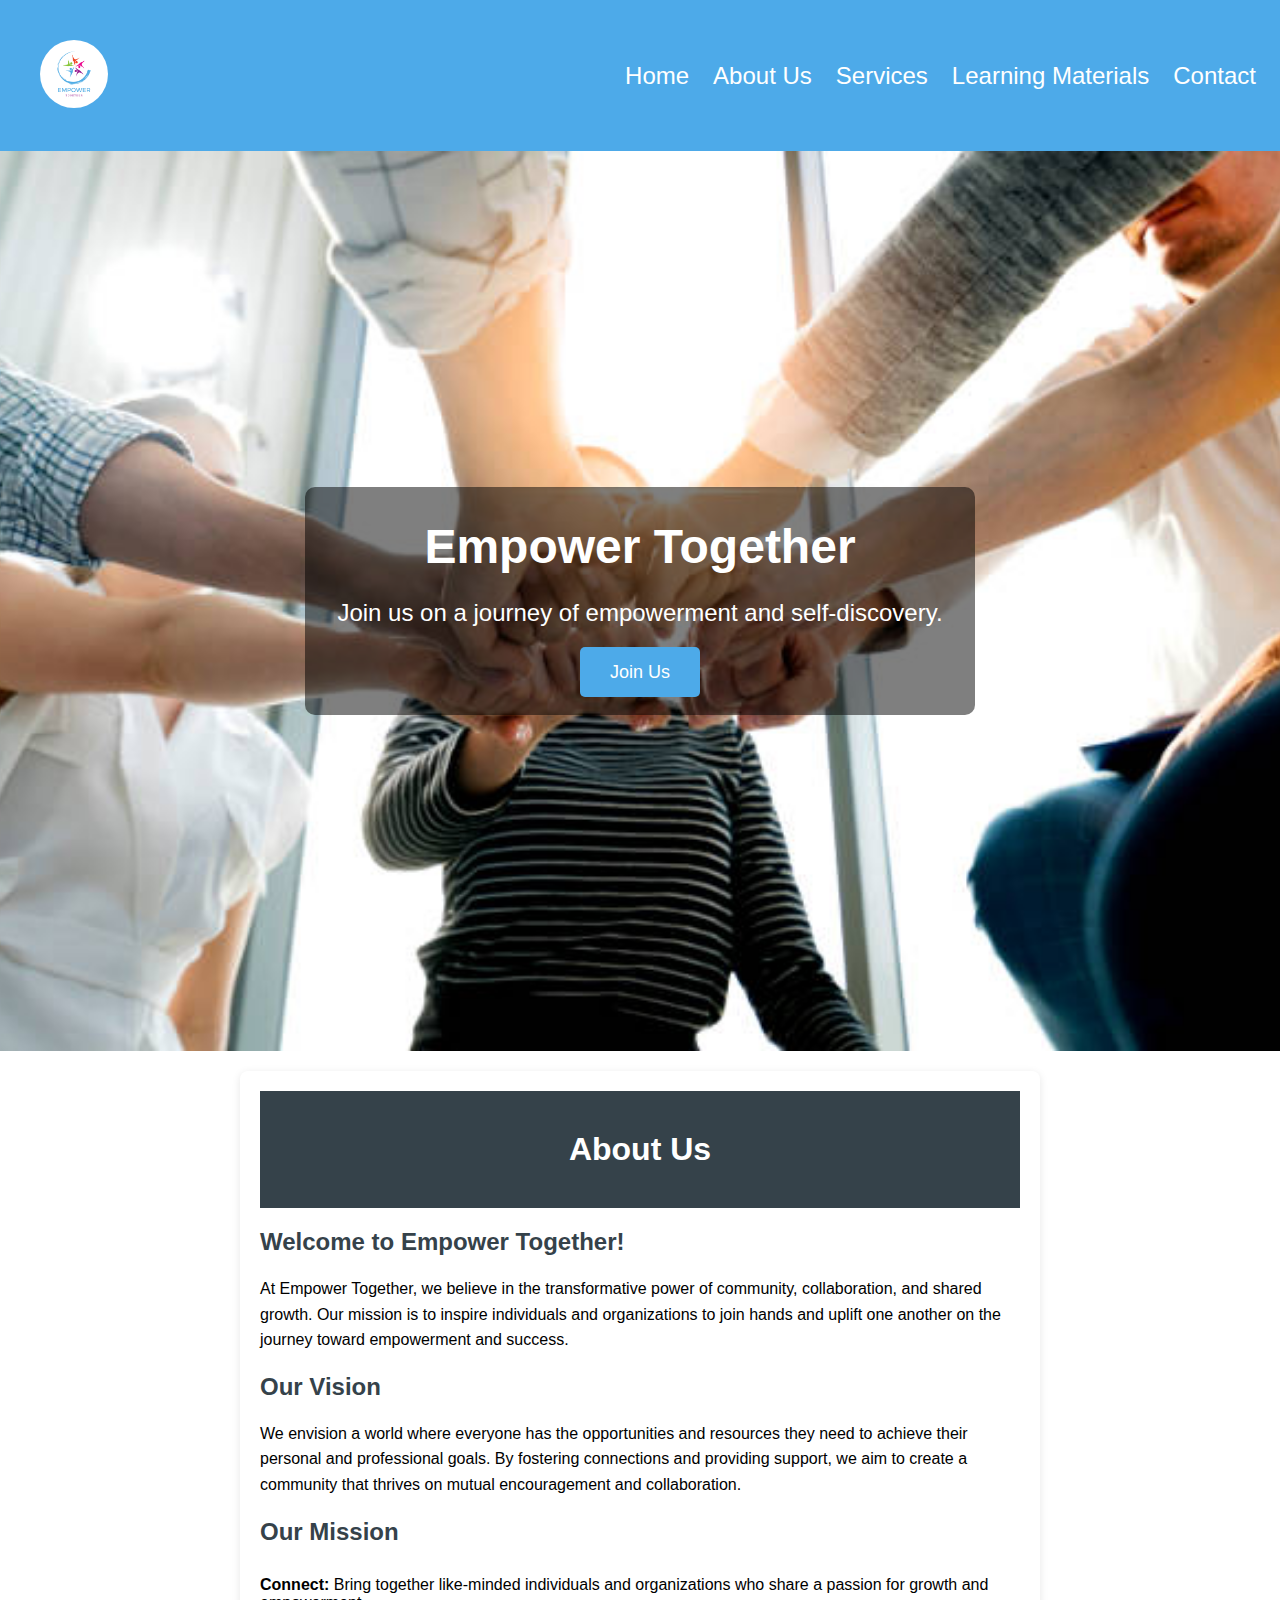
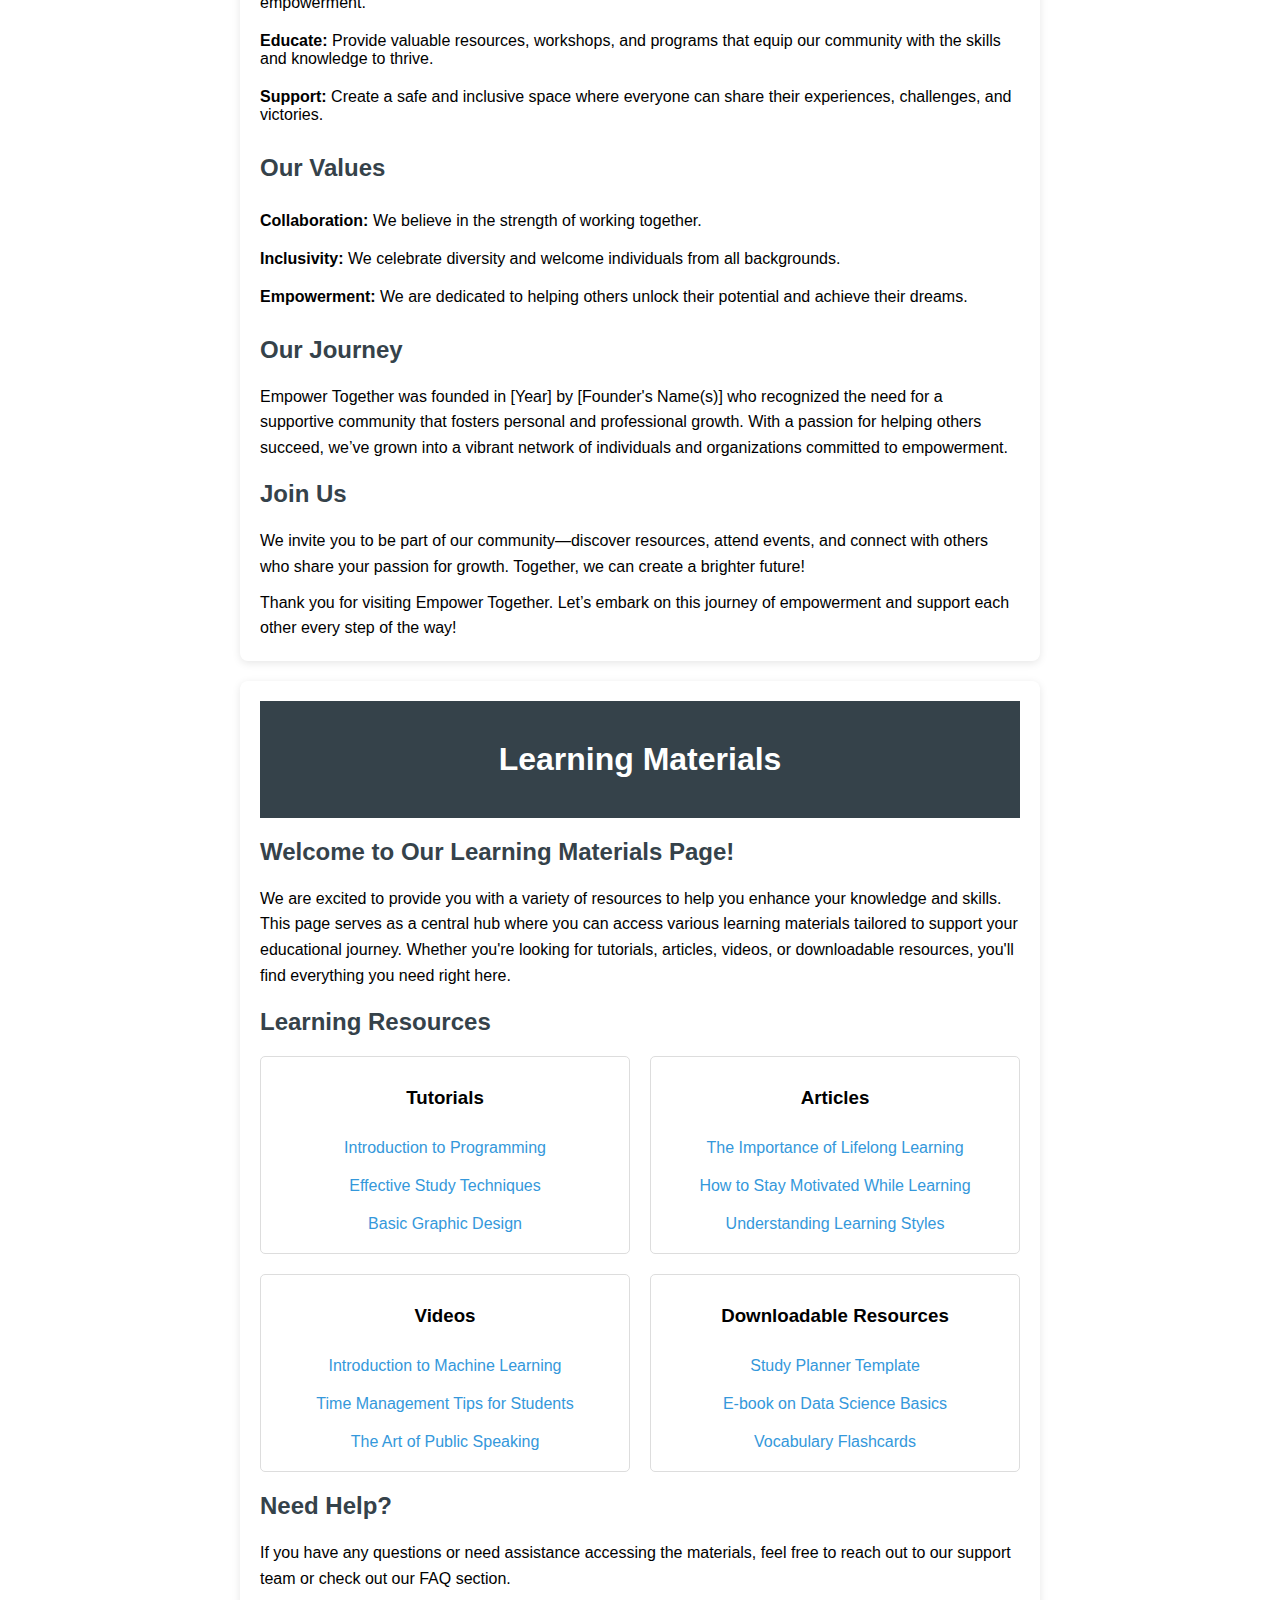
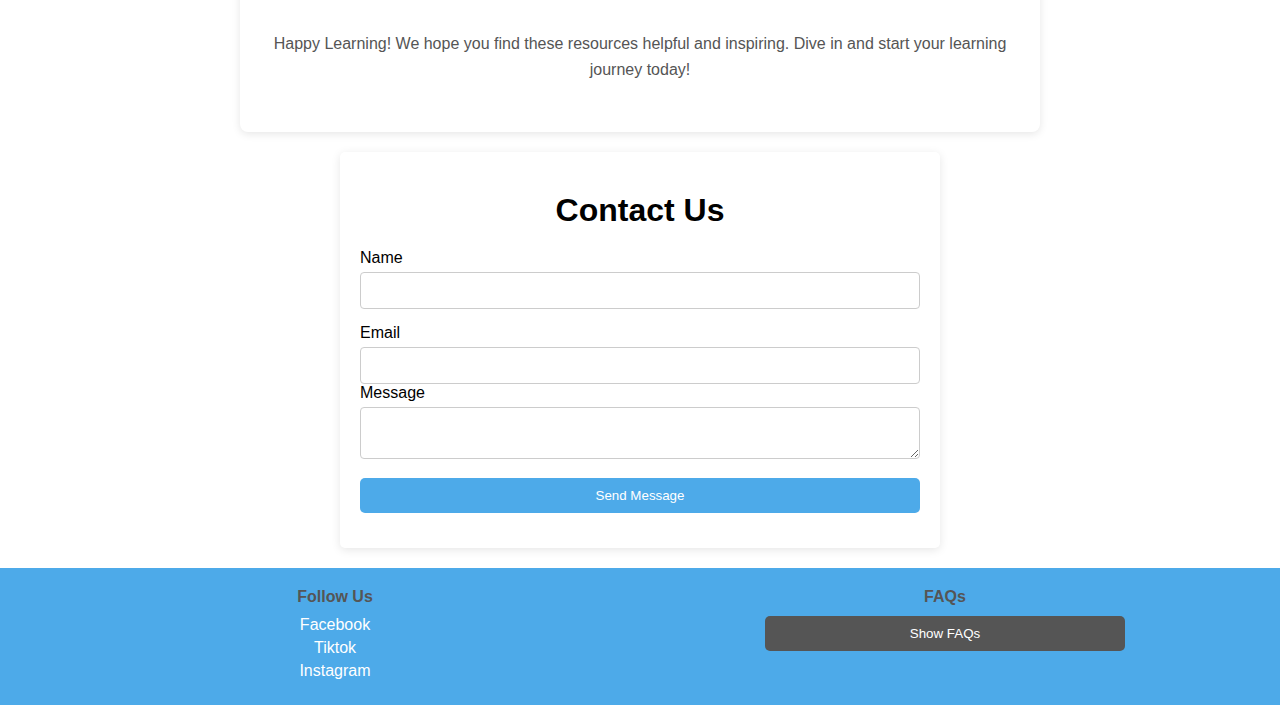
<file: index.html>
<!DOCTYPE html>
<html lang="en">
  <head>
    <meta charset="utf-8">
    <meta name="viewport" content="width=device-width, initial-scale=1.0">
    <meta http-equiv="X-UA-Compatible" content="ie=edge">

    <!--  webpage title  -->
    <title>Empower Together</title>

    <!-- custom css  -->
     <link rel="stylesheet" href="styles.css">

    <link rel="empower icon" href="Blue Elegant Concept Foundation Logo.jpg" type="image/x-icon">
  </head>
  <body>
      <nav class="navbar">
        <div class="logo"><img src="Blue Elegant Concept Foundation Logo.png" alt="logo img" class="logoimg"></div>
        <ul class="nav-links">
          <li><a href="#home">Home</a></li>
          <li><a href="#about">About Us</a></li>
          <li class="dropdown">
            <a href="#services" class="dropbtn">Services</a>
            <div class="dropdown-content">
              <a href="skills.html">Get Skilled</a>
              <a href="employed.html">Get Employed</a>
            </div>
          </li>
          <li><a href="#learning">Learning Materials</a></li>
          <li><a href="#contact">Contact</a></li>
        </ul>
        <div class="hamburger" onclick="toggleMenu()">&#9776;</div>
      </nav>
    

      <!--  HOME PAGE   -->
      <section class="home" id="home">
        <div class="hero">
          <div class="content">
            <h1>Empower Together</h1>
            <p>Join us on a journey of empowerment and self-discovery.</p>
            <a href="#join" class="join-button">Join Us</a>
          </div>
        </div>
      </section>

      <!--  ABOUT PAGE  -->
      <main id="about">

        <div class="title">
          <h1>About Us</h1>
        </div>
        <section class="about-section">
          <h2>Welcome to Empower Together!</h2>
          <p>At Empower Together, we believe in the transformative power of community, collaboration, and shared growth. Our
            mission is to inspire individuals and organizations to join hands and uplift one another on the journey toward
            empowerment and success.</p>
        </section>
      
        <section class="vision-section">
          <h2>Our Vision</h2>
          <p>We envision a world where everyone has the opportunities and resources they need to achieve their personal and
            professional goals. By fostering connections and providing support, we aim to create a community that thrives on
            mutual encouragement and collaboration.</p>
        </section>
      
        <section class="mission-section">
          <h2>Our Mission</h2>
          <ul>
            <li><strong>Connect:</strong> Bring together like-minded individuals and organizations who share a passion for
              growth and empowerment.</li>
            <li><strong>Educate:</strong> Provide valuable resources, workshops, and programs that equip our community with
              the skills and knowledge to thrive.</li>
            <li><strong>Support:</strong> Create a safe and inclusive space where everyone can share their experiences,
              challenges, and victories.</li>
          </ul>
        </section>
      
        <section class="values-section">
          <h2>Our Values</h2>
          <ul>
            <li><strong>Collaboration:</strong> We believe in the strength of working together.</li>
            <li><strong>Inclusivity:</strong> We celebrate diversity and welcome individuals from all backgrounds.</li>
            <li><strong>Empowerment:</strong> We are dedicated to helping others unlock their potential and achieve their
              dreams.</li>
          </ul>
        </section>
      
        <section class="journey-section">
          <h2>Our Journey</h2>
          <p>Empower Together was founded in [Year] by [Founder's Name(s)] who recognized the need for a supportive community
            that fosters personal and professional growth. With a passion for helping others succeed, we’ve grown into a
            vibrant network of individuals and organizations committed to empowerment.</p>
        </section>
      
        <section class="join-us-section">
          <h2>Join Us</h2>
          <p>We invite you to be part of our community—discover resources, attend events, and connect with others who share
            your passion for growth. Together, we can create a brighter future!</p>
          <p>Thank you for visiting Empower Together. Let’s embark on this journey of empowerment and support each other every
            step of the way!</p>
        </section>
      
      </main>

      

      <!--  LEARNING MATERIALS  -->
      <section class="learn" id="learning">
        
        <main>
          <div class="title">
            <h1>Learning Materials</h1>
          </div>
          <section>
            <h2>Welcome to Our Learning Materials Page!</h2>
            <p>
              We are excited to provide you with a variety of resources to help you enhance your knowledge and skills.
              This page serves as a central hub where you can access various learning materials tailored to support
              your educational journey. Whether you're looking for tutorials, articles, videos, or downloadable resources,
              you'll find everything you need right here.
            </p>
          </section>
        
          <section>
            <h2>Learning Resources</h2>
            <div class="resources">
              <div class="resource">
                <h3>Tutorials</h3>
                <ul>
                  <li><a href="#">Introduction to Programming</a></li>
                  <li><a href="#">Effective Study Techniques</a></li>
                  <li><a href="#">Basic Graphic Design</a></li>
                </ul>
              </div>
              <div class="resource">
                <h3>Articles</h3>
                <ul>
                  <li><a href="#">The Importance of Lifelong Learning</a></li>
                  <li><a href="#">How to Stay Motivated While Learning</a></li>
                  <li><a href="#">Understanding Learning Styles</a></li>
                </ul>
              </div>
              <div class="resource">
                <h3>Videos</h3>
                <ul>
                  <li><a href="#">Introduction to Machine Learning</a></li>
                  <li><a href="#">Time Management Tips for Students</a></li>
                  <li><a href="#">The Art of Public Speaking</a></li>
                </ul>
              </div>
              <div class="resource">
                <h3>Downloadable Resources</h3>
                <ul>
                  <li><a href="#">Study Planner Template</a></li>
                  <li><a href="#">E-book on Data Science Basics</a></li>
                  <li><a href="#">Vocabulary Flashcards</a></li>
                </ul>
              </div>
            </div>
          </section>
        
          <section>
            <h2>Need Help?</h2>
            <p>If you have any questions or need assistance accessing the materials, feel free to reach out to our support team
              or check out our FAQ section.</p>
          </section>
        
          <footer>
            <p>Happy Learning! We hope you find these resources helpful and inspiring. Dive in and start your learning journey
              today!</p>
          </footer>
        </main>

      </section>

      <!--  CONTACT PAGE   -->
      <section class="contact" id="contact">
        <div class="container">
          <h1>Contact Us</h1>
          <form id="contact-form">
            <div class="form-group">
              <label for="name">Name</label>
              <input type="text" id="name" name="name" required>
            </div>
            <div class="form-group">
              <label for="email">Email</label>
              <input type="email" id="email" name="email" required>
              </input>
              <div class="form-group">
                <label for="message">Message</label>
                <textarea id="message" name="message" required></textarea>
              </div>
              <button type="submit">Send Message</button>
          </form>
          <div id="response-message"></div>
        </div>
      </section>
    
      
      <!-- FOOTER -->
      <footer class="footer">
        <div class="footer-content">
          <div class="social-media">
            <h4>Follow Us</h4>
            <a href="#" class="social-link">Facebook</a>
            <a href="#" class="social-link">Tiktok</a>
            <a href="#" class="social-link">Instagram</a>
          </div>
      
          <div class="faqs">
            <h4>FAQs</h4>
            <button class="faq-toggle" onclick="toggleFAQs()">Show FAQs</button>
            <div id="faq-list" class="faq-list" style="display: none;">
              <p>Q1: What is this website about?</p>
              <p>A1: This website provides a platform for sharing knowledge.</p>
              <p>Q2: How can I contact support?</p>
              <p>A2: You can reach out via the contact page.</p>
            </div>
          </div>
        </div>
      </footer>


    <!--  custom js  -->
    <script src="script.js"></script>
  </body>
</html>
</file>
<file: styles.css>
* {
    margin: 0;
    padding: 0;
    box-sizing: border-box;
}

body {
    margin: 0;
    font-family: Arial, sans-serif;
}

.navbar {
    display: flex;
    justify-content: space-between;
    align-items: center;
    background-color: #4DAAE9;
    padding: 1em;
    font-size: 1.5rem;
    margin-left: 1;
    position: sticky;
    top: 0;
    z-index: 1000;
}

.logo {
    font-size: .5em;
}

.logo img {
    width: 100px;
    height: 100px;
    padding: 1rem;
    border-radius: 50%;
}

.nav-links {
    list-style: none;
    display: flex;
    gap: 1em;
}


.nav-links li {
    position: relative;
}

.nav-links a {
    color: white;
    text-decoration: none;
}



.dropdown-content {
    display: none;
    position: absolute;
    background-color: #4DAAE9;
    min-width: 160px;
    z-index: 1;
}

.dropdown:hover .dropdown-content {
    display: block;
}

.dropdown-content a {
    display: block;
    color: white;
    padding: 12px 16px;
    text-decoration: none;
}

.dropdown-content a:hover {
    background-color: #555;
}

.hamburger {
    display: none;
    font-size: 2em;
    color: white;
    cursor: pointer;
}

/* Home page */
.hero {
    background-image: url(istockphoto-1315630429-612x612.jpg);
    background-size: cover;
    background-position: center;
    height: 100vh;
    display: flex;
    justify-content: center;
    align-items: center;
    color: white;
    text-align: center;
}

.content {
    background-color: rgba(0, 0, 0, 0.5);
    padding: 20px;
    border-radius: 10px;
}

.content h1 {
    font-size: 48px;
    margin: 0 0 20px;
}

.content p {
    font-size: 24px;
    margin-bottom: 30px;
}

.join-button {
    background-color: #4DAAE9;
    color: white;
    padding: 15px 30px;
    border: none;
    border-radius: 5px;
    text-decoration: none;
    font-size: 18px;
    transition: background-color 0.3s ease;
}

.join-button:hover {
    background-color: #35424a;
}

/* Get Skilled */
.title {
    background: #35424a;
    color: #ffffff;
    padding: 20px 0;
    text-align: center;
}

h1 {
    margin: 0;
}

p {
    margin: 10px 0 0 0;
}

main {
    padding: 20px;
}

.skills-section {
    background: white;
    padding: 20px;
    margin: 20px 0;
    border-radius: 5px;
    box-shadow: 0 0 10px rgba(0, 0, 0, 0.1);
}

h2 {
    color: #35424a;
}

ul {
    list-style-type: none;
    padding: 0;
}

li {
    padding: 10px 0;
}

a {
    color: #3498db;
    text-decoration: none;
}

a:hover {
    text-decoration: underline;
}


/* Learning Materials  */
header {
    background: #4DAAE9;
    color: #fff;
    padding: 10px 20px;
    text-align: center;
}

main {
    max-width: 800px;
    margin: 20px auto;
    padding: 20px;
    background: #fff;
    border-radius: 8px;
    box-shadow: 0 2px 8px rgba(0, 0, 0, 0.1);
}

h1,
h2,
h3 {
    margin: 20px 0;
}

p {
    line-height: 1.6;
}

.resources {
    margin: 20px 0;
    display: grid;
    grid-template-columns: repeat(auto-fill, minmax(250px, 1fr));
    gap: 20px;
}

.resource {
    padding: 10px;
    border: 1px solid #ddd;
    border-radius: 5px;
    text-align: center;
    transition: background 0.3s;
}

.resource:hover {
    background: #f0f0f0;
}

footer {
    text-align: center;
    margin: 20px 0;
    padding: 10px 0;
    color: #555;
}


/* Contact */

.container {
    max-width: 600px;
    margin: auto;
    background: #fff;
    padding: 20px;
    border-radius: 5px;
    box-shadow: 0 2px 10px rgba(0, 0, 0, 0.1);
}

h1 {
    text-align: center;
}

.form-group {
    margin-bottom: 15px;
}

label {
    display: block;
    margin-bottom: 5px;
}

input[type="text"],
input[type="email"],
textarea {
    width: 100%;
    padding: 10px;
    border: 1px solid #ccc;
    border-radius: 4px;
}

button {
    width: 100%;
    padding: 10px;
    background-color: #4DAAE9;
    color: white;
    border: none;
    border-radius: 5px;
    cursor: pointer;
}

button:hover {
    background-color: #555;
}

#response-message {
    margin-top: 10px;
    text-align: center;
}


/* Footer */
.footer {
    background-color: #4DAAE9;
    color: #555;
    padding: 20px 0;
}

.footer-content {
    display: flex;
    justify-content: space-around;
    align-items: flex-start;
    max-width: 1200px;
    margin: 0 auto;
}

.social-media,
.faqs {
    width: 30%;
}

h4 {
    margin-bottom: 10px;
}

.social-link {
    display: block;
    color: #fff;
    text-decoration: none;
    margin: 5px 0;
}

.social-link:hover {
    text-decoration: underline;
}

.faqs {
    margin-left: 20px;
}

.faq-list {
    margin-top: 10px;
}

.faq-toggle {
    background-color: #555;
    color: #fff;
    border: none;
    padding: 10px;
    cursor: pointer;
}

.faq-toggle:hover {
    background-color: #444;
}

@media (max-width: 768px) {
    .nav-links {
        display: none;
        flex-direction: column;
        position: absolute;
        top: 60px;
        background-color: #333;
        width: 100%;
    }

    .nav-links.active {
        display: flex;
    }

    .hamburger {
        display: block;
    }
}

.content {
    padding: 2em;
}
</file>
